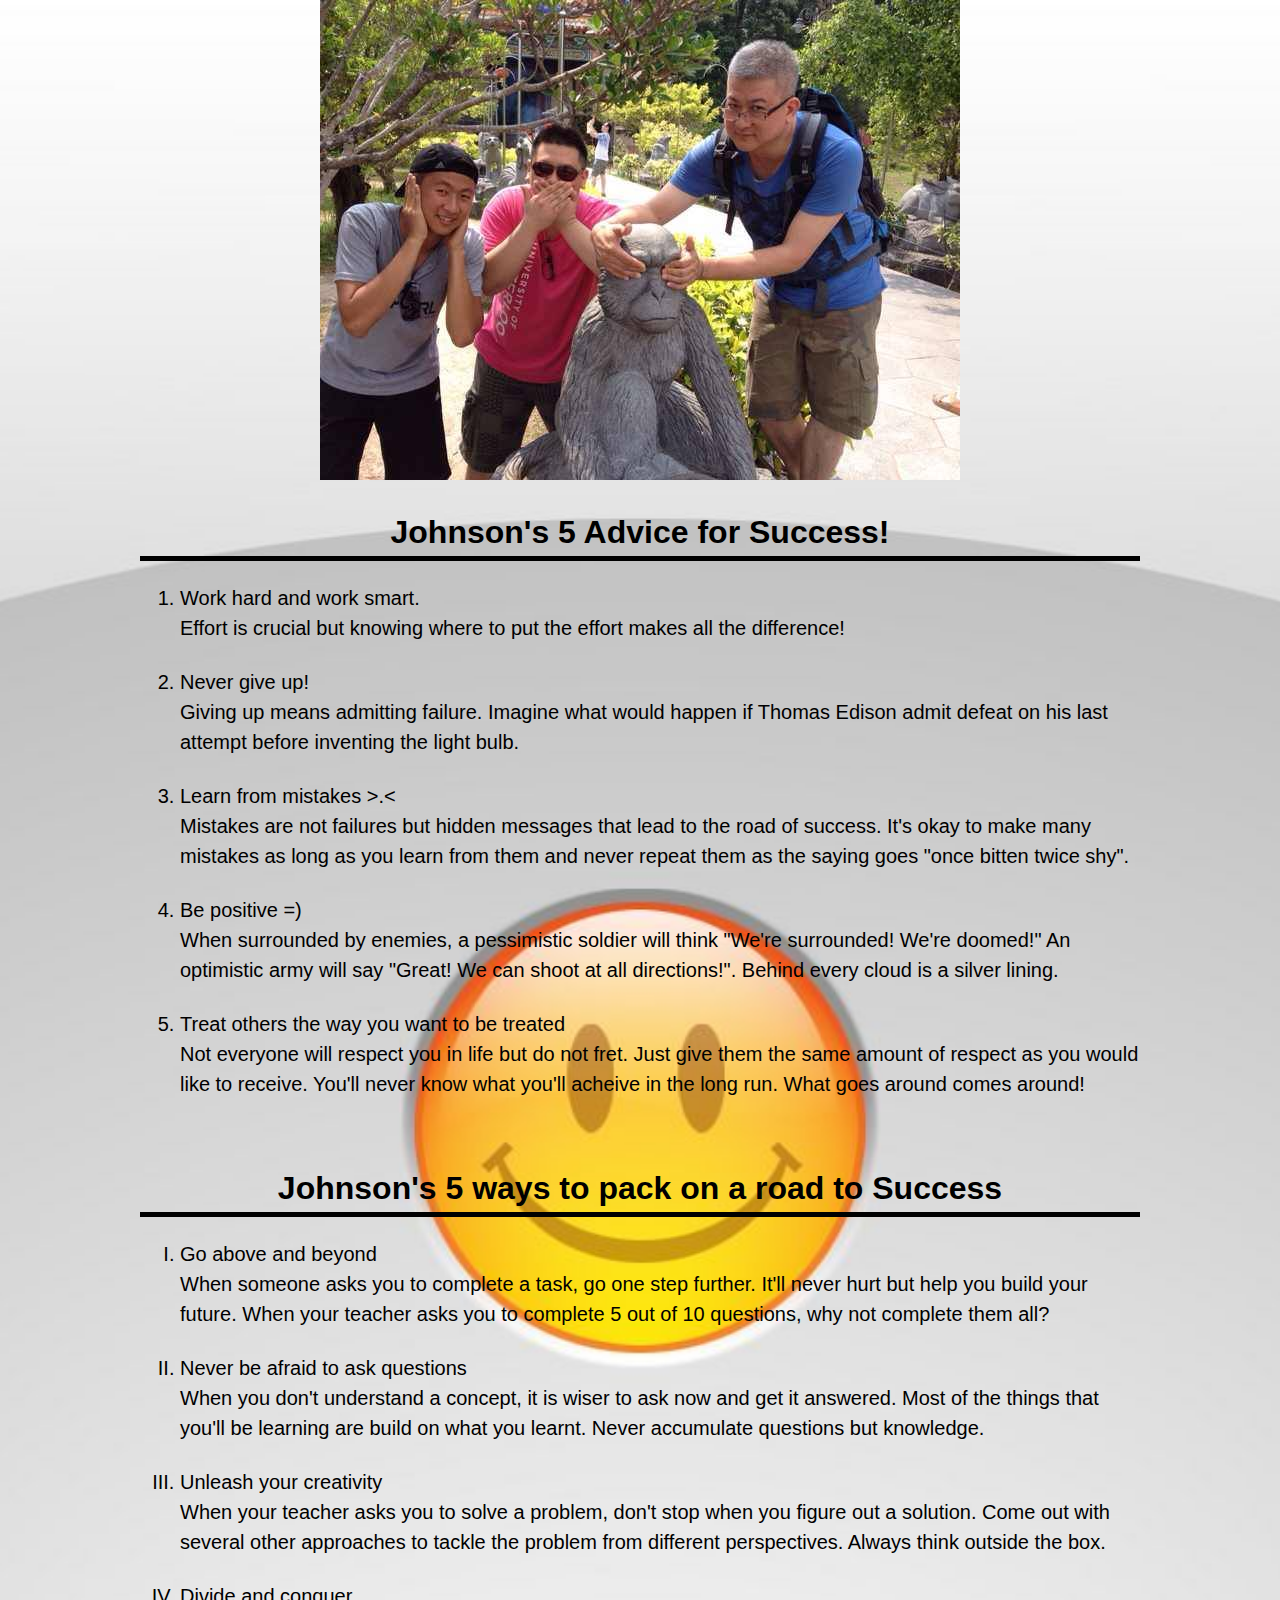
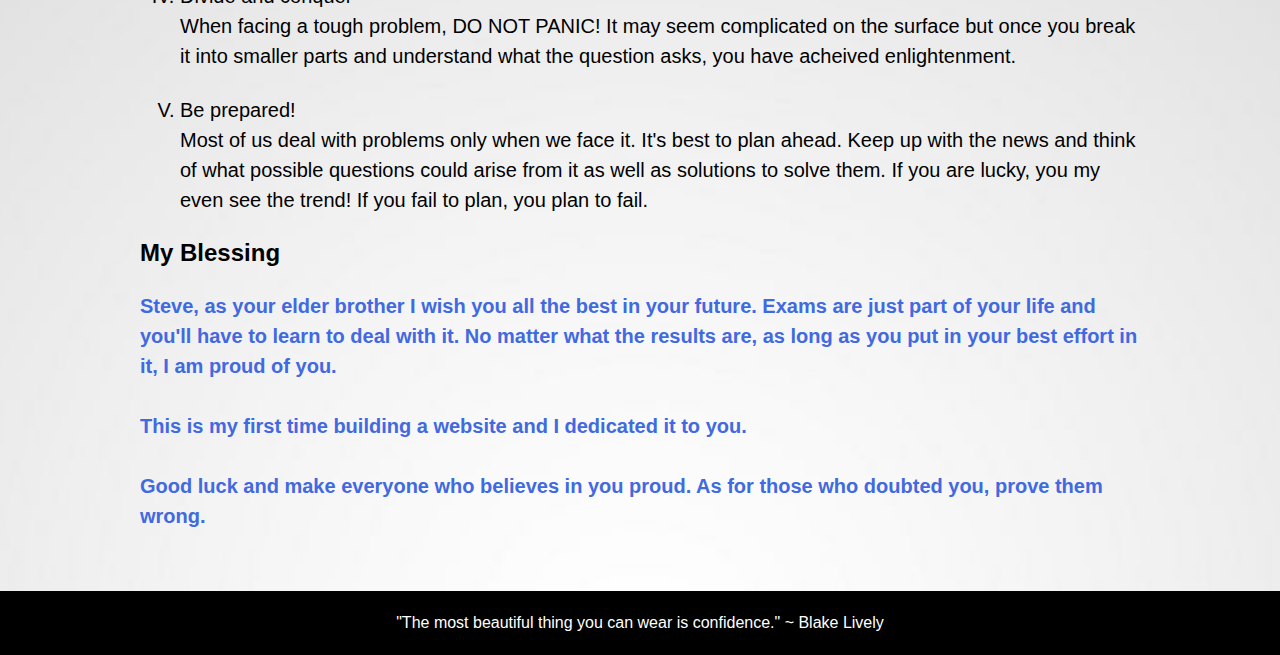
<file: index.html>
<!DOCTYPE html>
<html>
	<head>
		<title>Words of Wisdom</title>
		<link rel="stylesheet" href="style.css">
	</head>
	<body background="smile.jpg">
	<audio autoplay loop="true">
		<source src="7 Years.mp3" type="audio/mpeg">
	</audio>
		<header>
			<img src = "Stve.jpg">
		</header>
		<main>
			<h1>Johnson's 5 Advice for Success!</h1>
			<p>
			<ol type="1" class ="bigfont">
			<li> Work hard and work smart.<br>
			   Effort is crucial but knowing where to put the effort makes all the difference! 
			</li>

			<br><li> Never give up!<br>
			   Giving up means admitting failure. Imagine what would happen if Thomas Edison admit defeat on his last attempt before inventing the light bulb. 
			</li>

			<br><li> Learn from mistakes  >.<  <br>
			   Mistakes are not failures but hidden messages that lead to the road of success. It's okay to make many mistakes as long as you learn from them and never repeat them as the saying goes "once bitten twice shy".
			</li>

			<br><li>Be positive =)  <br>
			   When surrounded by enemies, a pessimistic soldier will think "We're surrounded! We're doomed!" An optimistic army will say "Great! We can shoot at all directions!". Behind every cloud is a silver lining.
			</li>

			<br><li> Treat others the way you want to be treated <br>
			   Not everyone will respect you in life but do not fret. Just give them the same amount of respect as you would like to receive. You'll never know what you'll acheive in the long run. What goes around comes around!
			</li>
			</ol>
			</p>

			<br><h1>Johnson's 5 ways to pack on a road to Success</h1>
			<p class="faded">
			<ol type="I" class = "bigfont">
			<li>Go above and beyond <br>
			   When someone asks you to complete a task, go one step further. It'll never hurt but help you build your future. When your teacher asks you to complete 5 out of 10 questions, why not complete them all?
			</li>

			<br><li> Never be afraid to ask questions<br>
			   When you don't understand a concept, it is wiser to ask now and get it answered. Most of the things that you'll be learning are build on what you learnt. Never accumulate questions but knowledge.
			</li>

			<br><li> Unleash your creativity<br>
			   When your teacher asks you to solve a problem, don't stop when you figure out a solution. Come out with several other approaches to tackle the problem from different perspectives. Always think outside the box.
			</li>

			<br><li> Divide and conquer<br>
			   When facing a tough problem, DO NOT PANIC! It may seem complicated on the surface but once you break it into smaller parts and understand what the question asks, you have acheived enlightenment.
            </li>

			<br><li> Be prepared!<br>
			   Most of us deal with problems only when we face it. It's best to plan ahead. Keep up with the news and think of what possible questions could arise from it as well as solutions to solve them. If you are lucky, you my even see the trend! If you fail to plan, you plan to fail.
			</li>
			</ol>
			</p>
			<h2>My Blessing </h2>
			<p>
			Steve, as your elder brother I wish you all the best in your future. Exams are just part of your life and you'll have to learn to deal with it. No matter what the results are, as long as you put in your best effort in it, I am proud of you.<br><br> 

			This is my first time building a website and I dedicated it to you.<br><br>

			Good luck and make everyone who believes in you proud. As for those who doubted you, prove them wrong.
			</p>
		</main>

		<footer>
			"The most beautiful thing you can wear is confidence." ~ Blake Lively
		</footer>

	</body>
</html>
</file>
<file: style.css>
body {
  max-height: auto;
  max-width: auto;
  background-image: "img/smile.jpg";
  background-repeat: no-repeat;
  background-size: cover;
  background-position: center;
  background-attachment: scroll;
  /* Set margin to 0 pixels on all sides */
  margin: 0px;
  /* Set font family to be Helvetica or Arial */
  font-family: Arial, Helvetica;
  /* Set line height to be 1.5 times larger than default */  
  line-height: 1.5
}

header {
  /* Set text alignment to center */
  text-align: center;
}

main {
  /* Set maximum width to be 800 pixels */
  max-width: 1000px;
  /* Set margin to be automatically calculated on all sides */
  margin: auto;
  /* Set padding to be 0 pixels top & bottom, and 20 pixels left & right */
  padding: 0px, 20px;
}

p {
  /* Set font color to be the hex code 666666 */
  color:  #4169E1;
  font-size: 20px;
  font-weight: bold;
}

.faded {
  /* Set opacity of the text to be 0.7 */
  opacity: 1;
}

.bigfont li{
  font-size: 20px;
  color: black;
}

img {
  /* Set max width to be 100% of the containing element */
  max-width: 100%;
}

h1 {
  /* Set border along bottom to be a black solid line 5 pixels thick */
  border-bottom: 5px solid black;
  text-align: center;
}

h2 {
  /* Set font color to be purple (BONUS: try using a hex or rgb code!) */
  color: black;
}

footer {
  /* Set font color to white */
  color: white;
  /* Set background color to black */
  background-color: black;
  /* Set padding on all sides to be 20 pixels */
  padding: 20px;
  /* Set text alignment to center */
  text-align: center;
  /* Set margin on top to be 60 pixels */
  margin-top: 60px;
}

@media (max-width: 600px) {

  body {
    /* Set the background color to be purple */
    background-color: purple;
    /* Set the font color to be white */
  }

  /* Question - did the font color change? If not, why? Let's fix that below */
  p {
    Color: white;
  }

  /* Where did the H2's go? See if you can fix that too! */
  h2 {
    color: white;
  }
}
</file>
